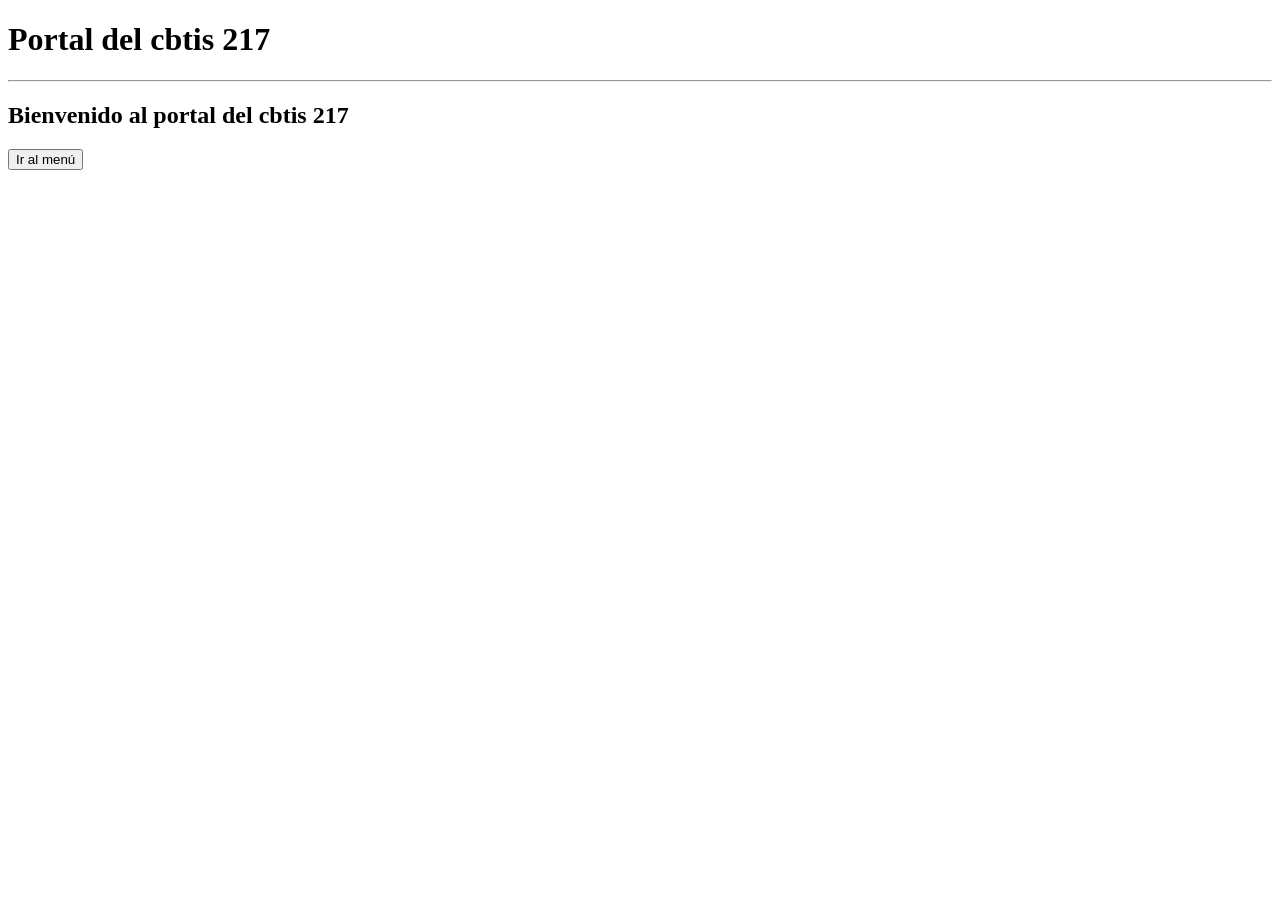
<file: index.html>
<!DOCTYPE html>
<html lang="en">
<head>
    <meta charset="UTF-8">
    <meta name="viewport" content="width=device-width, initial-scale=1.0">
    <title>Portal del cbtis 217</title>
</head>
<body>
    <h1>Portal del cbtis 217</h1> 
    <hr>
    <h2>Bienvenido al portal del cbtis 217</h2>
    <button onclick="window.location.href='Menu.html'">Ir al menú</button>
</body>
</html>
</file>
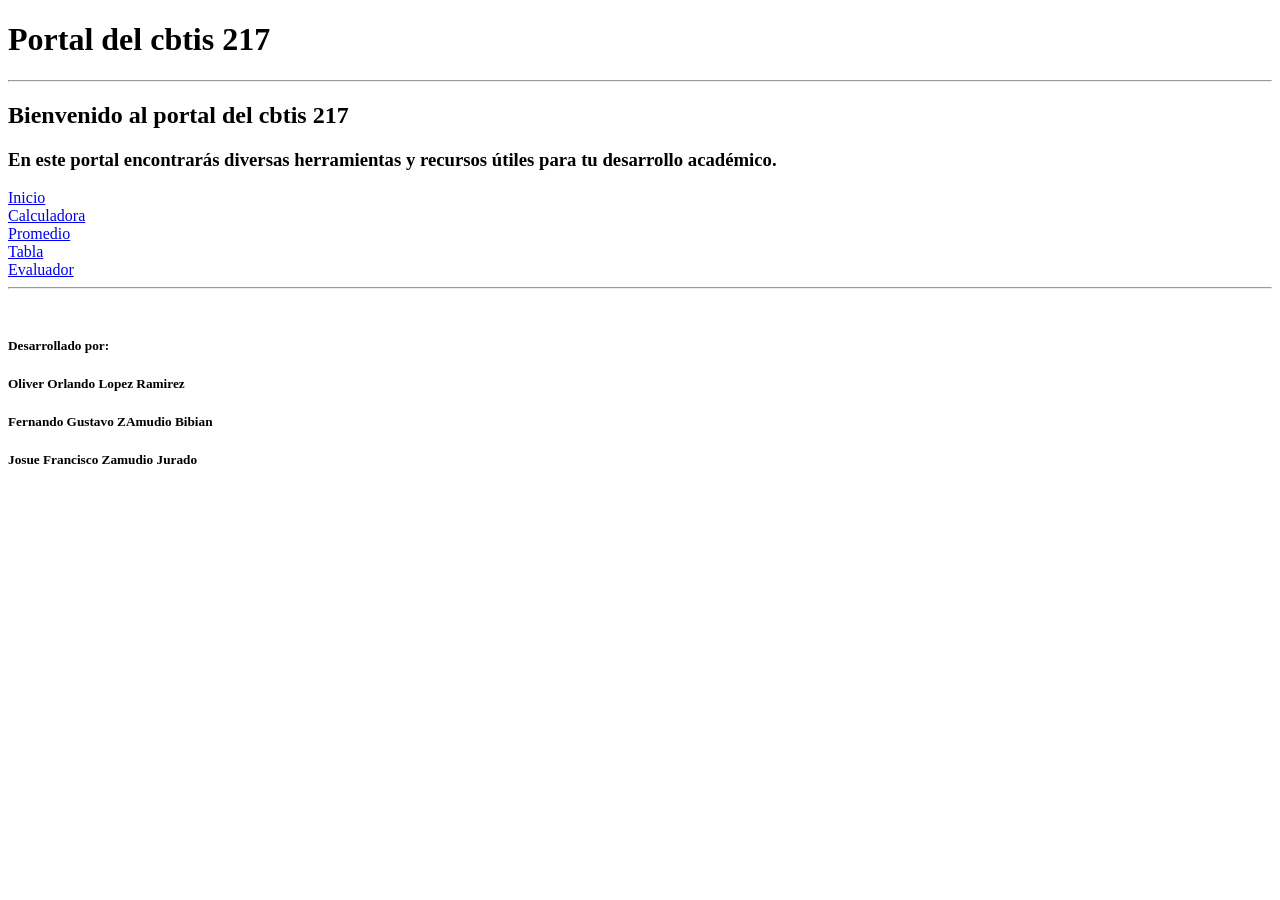
<file: Menu.html>
<!DOCTYPE html>
<html lang="en">
<head>
    <meta charset="UTF-8">
    <meta name="viewport" content="width=device-width, initial-scale=1.0">
    <title>Portal del cbtis 217</title>
</head>
<body>
    <h1>Portal del cbtis 217</h1> 
    <hr>
    <h2>Bienvenido al portal del cbtis 217</h2>
    <h3>En este portal encontrarás diversas herramientas y recursos útiles para tu desarrollo académico.</h3>
<nav>
<a href="index.html">Inicio</a> <br>
<a href="Calculadora.php">Calculadora</a> <br>
<a href="promedio.php">Promedio</a> <br>
<a href="tabla.php">Tabla</a> <br>
<a href="evaluador.php">Evaluador</a> <br>
</nav>
<hr>
<br>
<h5>Desarrollado por:</h5> 
<h5>Oliver Orlando Lopez Ramirez</h5> 
<h5>Fernando  Gustavo ZAmudio Bibian</h5> 
<h5>Josue Francisco Zamudio Jurado</h5> 
</body>
</html>
</file>
